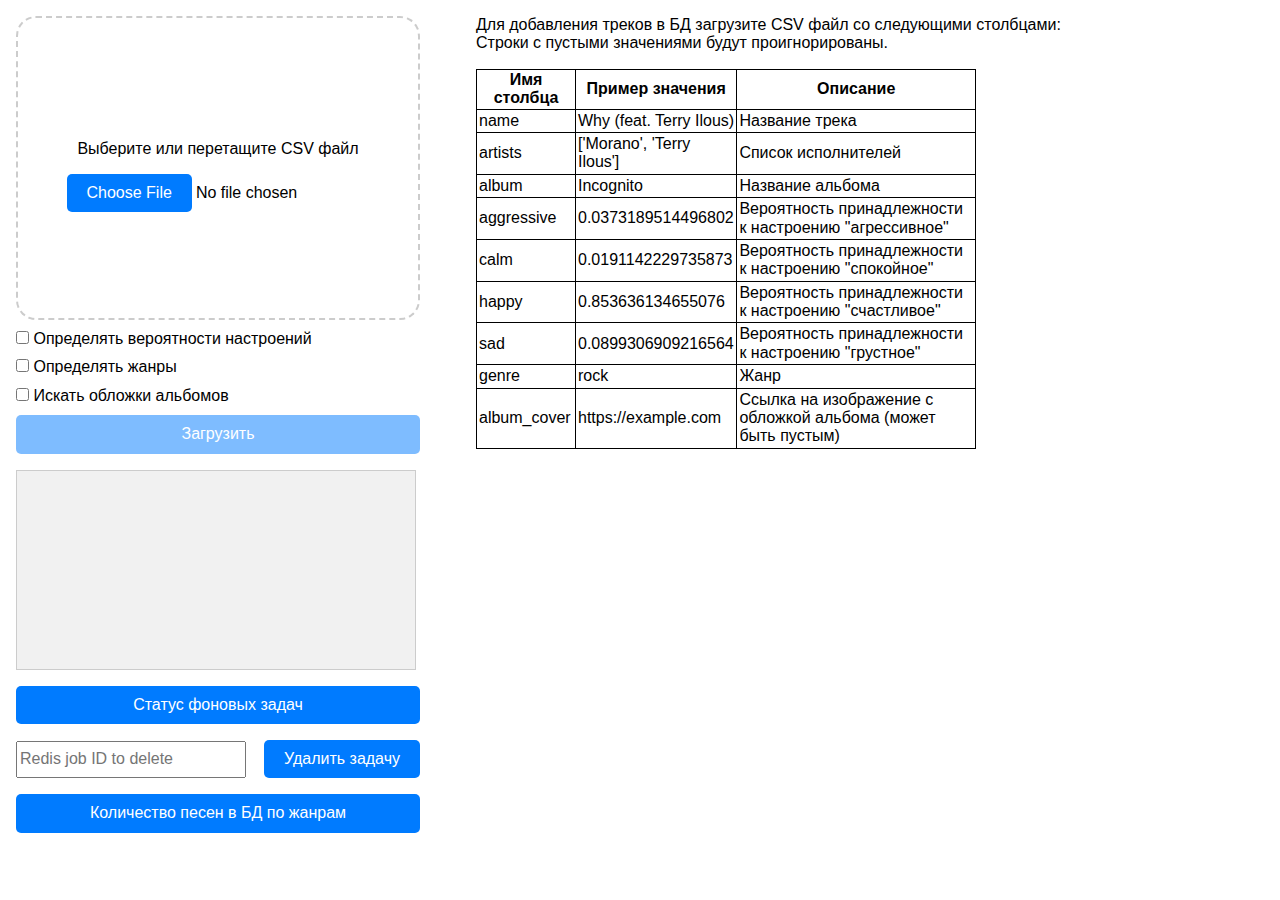
<file: app/templates/admin.html>
<!DOCTYPE html>
<html lang="en">
<head>
    <meta charset="UTF-8">
    <meta name="viewport" content="width=device-width, initial-scale=1.0">
    <title>Music mood recommender</title>
    <link href="../static/assets/css/normalize.css" rel="stylesheet">
    <link href="../static/assets/css/admin.css" rel="stylesheet">
</head>
<body>
<main>
    <div class="wrapper">

        <div class="upload">
            <form action="#" class="upload-form">
                <div class="drop-area">
                    <p>Выберите или перетащите CSV файл</p>
                    <input type="file" id="file-input" accept=".csv">
                </div>
                <label>
                    <input type="checkbox" name="get-moods" id="get-moods">
                    Определять вероятности настроений
                </label>
                <label>
                    <input type="checkbox" name="get-genres" id="get-genres">
                    Определять жанры
                </label>
                <label>
                    <input type="checkbox" name="get-album-covers" id="get-album-covers">
                    Искать обложки альбомов
                </label>
                <button class="upload-btn btn" disabled>Загрузить</button>
            </form>

            <div class="log"></div>

            <div class="jobs-wrapper">
                <button class="get-jobs-btn btn">Статус фоновых задач</button>
                <div class="delete-job-wrapper">
                    <label>
                        <input type="text" id="delete-job" placeholder="Redis job ID to delete">
                    </label>
                    <button class="delete-job-btn btn">Удалить задачу</button>
                </div>
                <button class="get-songs-by-genre-btn btn">Количество песен в БД по жанрам</button>
            </div>
        </div>

        <div class="instructions">
            <p>Для добавления треков в БД загрузите CSV файл со следующими столбцами: <br> Строки с пустыми значениями
                будут проигнорированы.</p>

            <table>
                <thead>
                <tr>
                    <th>Имя столбца</th>
                    <th>Пример значения</th>
                    <th>Описание</th>
                </tr>
                </thead>
                <tbody>
                <tr>
                    <td>name</td>
                    <td>Why (feat. Terry Ilous)</td>
                    <td>Название трека</td>
                </tr>
                <tr>
                    <td>artists</td>
                    <td>['Morano', 'Terry Ilous']</td>
                    <td>Список исполнителей</td>
                </tr>
                <tr>
                    <td>album</td>
                    <td>Incognito</td>
                    <td>Название альбома</td>
                </tr>
                <tbody class="table-block_features" hidden>
                <tr>
                    <td>danceability</td>
                    <td>0.595</td>
                    <td>Танцевальность</td>
                </tr>
                <tr>
                    <td>energy</td>
                    <td>0.78</td>
                    <td>Энергичность</td>
                </tr>
                <tr>
                    <td>key</td>
                    <td>2</td>
                    <td>Высота звука</td>
                </tr>
                <tr>
                    <td>loudness</td>
                    <td>-5.843</td>
                    <td>Громкость</td>
                </tr>
                <tr>
                    <td>mode</td>
                    <td>1</td>
                    <td>Лад</td>
                </tr>
                <tr>
                    <td>speechiness</td>
                    <td>0.034</td>
                    <td>Обильность речи</td>
                </tr>
                <tr>
                    <td>acousticness</td>
                    <td>0.000478</td>
                    <td>Акустичность</td>
                </tr>
                <tr>
                    <td>instrumentalness</td>
                    <td>0.0</td>
                    <td>Инструментальность</td>
                </tr>
                <tr>
                    <td>liveness</td>
                    <td>0.0514</td>
                    <td>Живость</td>
                </tr>
                <tr>
                    <td>valence</td>
                    <td>0.413</td>
                    <td>Валентность</td>
                </tr>
                <tr>
                    <td>tempo</td>
                    <td>118.043</td>
                    <td>Темп</td>
                </tr>
                <tr>
                    <td>duration_ms</td>
                    <td>284267</td>
                    <td>Продолжительность</td>
                </tr>
                <tr>
                    <td>time_signature</td>
                    <td>4</td>
                    <td>Тактовый размер</td>
                </tr>
                </tbody>
                <tbody class="table-block_predictions">
                <tr>
                    <td>aggressive</td>
                    <td>0.0373189514496802</td>
                    <td>Вероятность принадлежности<br>к настроению "агрессивное"</td>
                </tr>
                <tr>
                    <td>calm</td>
                    <td>0.0191142229735873</td>
                    <td>Вероятность принадлежности<br>к настроению "спокойное"</td>
                </tr>
                <tr>
                    <td>happy</td>
                    <td>0.853636134655076</td>
                    <td>Вероятность принадлежности <br>к настроению "счастливое"</td>
                </tr>
                <tr>
                    <td>sad</td>
                    <td>0.0899306909216564</td>
                    <td>Вероятность принадлежности<br>к настроению "грустное"</td>
                </tr>
                </tbody>
                <tbody class="table-block_genre">
                <tr>
                    <td>genre</td>
                    <td>rock</td>
                    <td>Жанр</td>
                </tr>
                </tbody>
                <tbody class="table-block_album-cover">
                <tr>
                    <td>album_cover</td>
                    <td>https://example.com</td>
                    <td>Ссылка на изображение с обложкой альбома (может быть пустым)</td>
                </tr>
                </tbody>
            </table>
        </div>

    </div>

</main>

<script defer src="../static/assets/js/render.js"></script>
<script defer src="../static/assets/js/api_requests.js"></script>
<script defer src="../static/admin.js"></script>
</body>
</html>
</file>
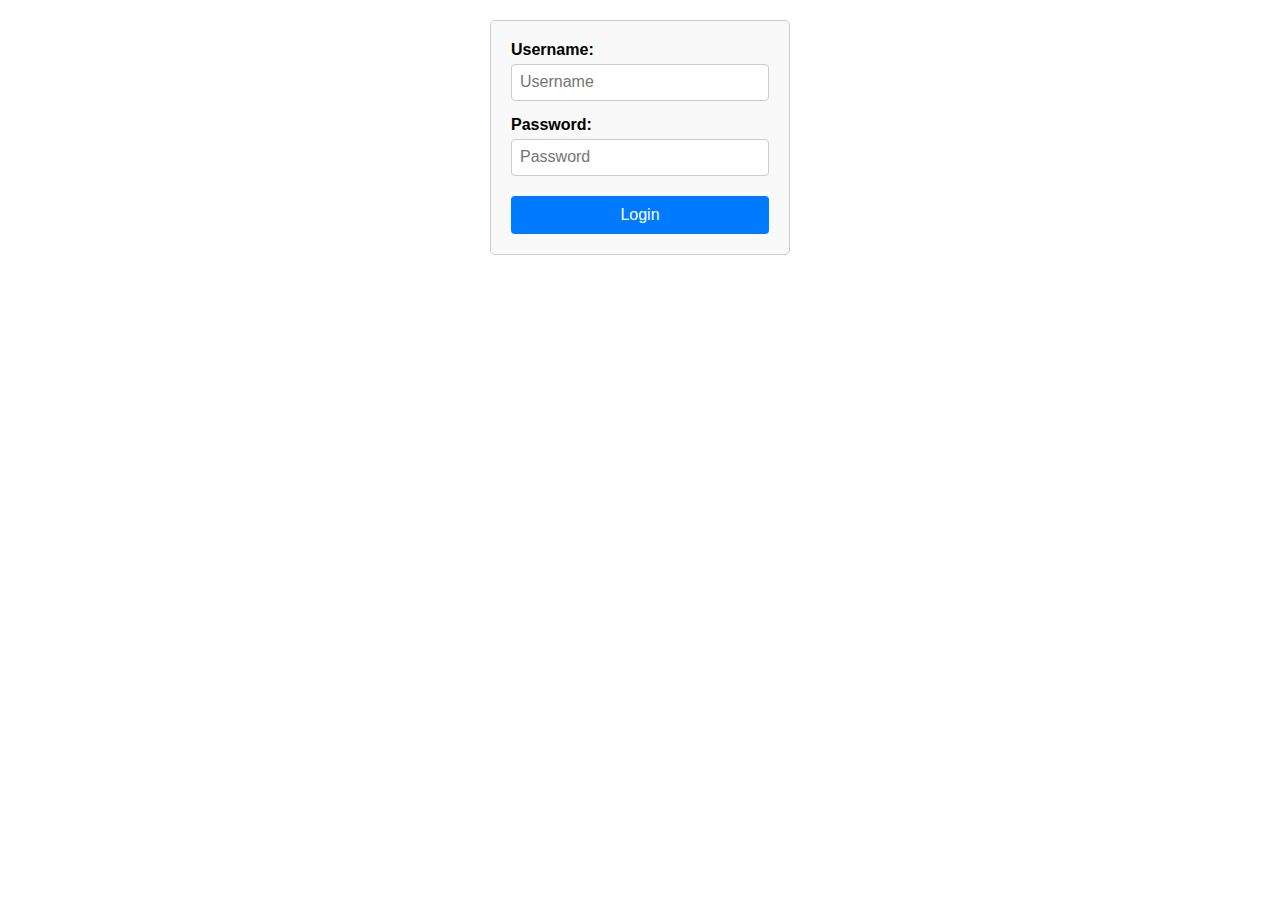
<file: app/templates/login.html>
<!DOCTYPE html>
<html lang="en">
<head>
    <meta charset="UTF-8">
    <meta name="viewport" content="width=device-width, initial-scale=1.0">
    <title>Music mood recommender</title>
    <link href="../static/assets/css/normalize.css" rel="stylesheet">
    <link href="../static/assets/css/login.css" rel="stylesheet">
</head>
<body>
<main>
    <form id="login-form">
        <label for="username">Username:</label>
        <input type="text" id="username" name="username" placeholder="Username" required>
        <label for="password">Password:</label>
        <input type="password" id="password" name="password" placeholder="Password" required>
        <p id="error"></p>
        <button type="submit">Login</button>
    </form>

</main>

<script defer src="../static/assets/js/api_requests.js"></script>
<script defer src="../static/login.js"></script>
</body>
</html>
</file>
<file: app/static/assets/css/admin.css>
body {
    font-family: sans-serif;
}

table, th, td  {
    border: 1px solid #000000;
    border-collapse: collapse;
}

table {
    width: 500px;
}

td {
    padding: 2px;
}

.wrapper {
    display: flex;
    gap: 40px;
}

.upload-form {
    display: flex;
    flex-direction: column;
    /*align-items: center;*/
    gap: 10px;
    margin: 16px;
}

.drop-area {
    width: 400px;
    height: 300px;
    display: flex;
    flex-direction: column;
    align-items: center;
    justify-content: center;
    border: 2px dashed #CCCCCC;
    border-radius: 20px;
    text-align: center;
}

.drop-area.hover {
    border: 2px dashed #007bff
}

#file-input::file-selector-button, .btn {
    padding: 10px 20px;
    cursor: pointer;
    background-color: #007bff;
    color: #FFFFFF;
    border: none;
    border-radius: 5px;
}

.upload-btn:disabled {
    opacity: 0.5;
    cursor: not-allowed;
}


.log {
    box-sizing: border-box;
    width: 400px;
    height: 200px;
    margin: 16px;
    padding: 10px;
    border: 1px solid #CCCCCC;
    background: #f1f1f1;
    overflow-y: scroll;
    font-family: monospace;
}

.jobs-wrapper {
    display: flex;
    flex-direction: column;
    gap: 16px;
    box-sizing: border-box;
    margin: 16px;
}

.delete-job-wrapper {
    display: flex;
    justify-content: space-between;
    align-items: center;
}

#delete-job {
    width: 230px;
    height: 37px;
    box-sizing: border-box;
}
</file>
<file: app/static/assets/css/login.css>
#login-form {
    display: flex;
    flex-direction: column;
    box-sizing: border-box;
    width: 300px;
    margin: 20px auto;
    padding: 20px;
    border: 1px solid #ccc;
    border-radius: 5px;
    background-color: #f9f9f9;
    font-family: sans-serif;
}

#login-form label {
    font-weight: bold;
}

#login-form input[type="text"],
#login-form input[type="password"] {
    padding: 8px;
    margin: 5px 0 15px;
    border: 1px solid #ccc;
    border-radius: 4px;
}

#login-form input[type="password"] {
    margin-bottom: 0;
}

#login-form button {
    width: 100%;
    padding: 10px;
    background-color: #007bff;
    color: white;
    border: none;
    border-radius: 4px;
    cursor: pointer;
}

#error {
    margin: 10px 0;
    color: red;
}
</file>
